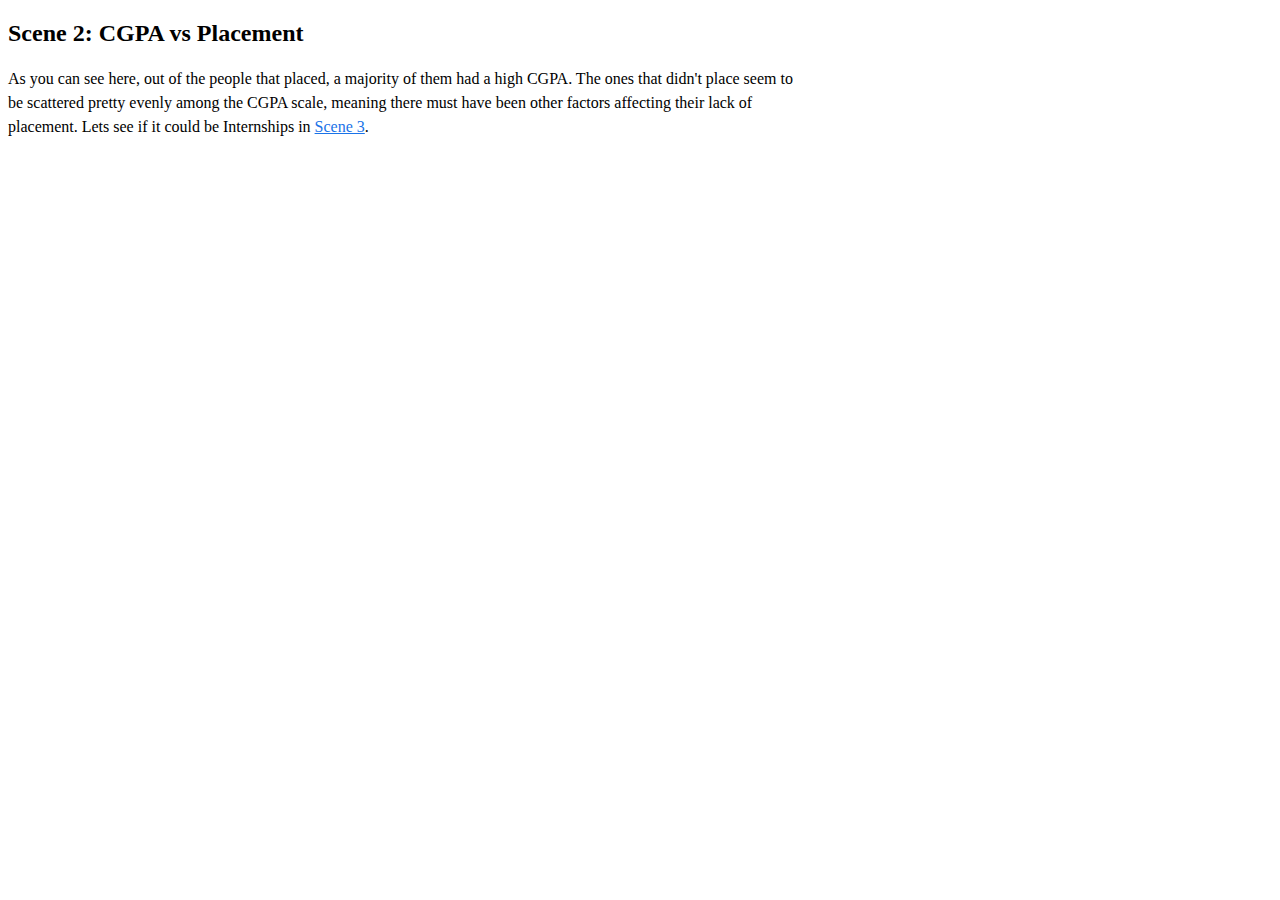
<file: scene2.html>
<!DOCTYPE html>
<html lang="en">
<head>
  <meta charset="UTF-8" />
  <title>Scene 2 – CGPA vs Placement</title>
  <script src="https://d3js.org/d3.v7.min.js"></script>
  <link rel="stylesheet" href="style.css">
</head>
<body onload="drawScene2()">
  <h2>Scene 2: CGPA vs Placement</h2>
  <div id="viz"></div>
  <p style="max-width: 800px; margin-top: 20px; font-size: 16px; line-height: 1.5;">
    As you can see here, out of the people that placed, a majority of them had a high
    CGPA. The ones that didn't place seem to be scattered pretty evenly among the CGPA
    scale, meaning there must have been other factors affecting their lack of placement.
    Lets see if it could be Internships in
    <a href="scene3.html" style="color: #1a73e8; text-decoration: underline;">Scene 3</a>.
  </p>
  <script src="main.js"></script>
</body>
</html>
</file>
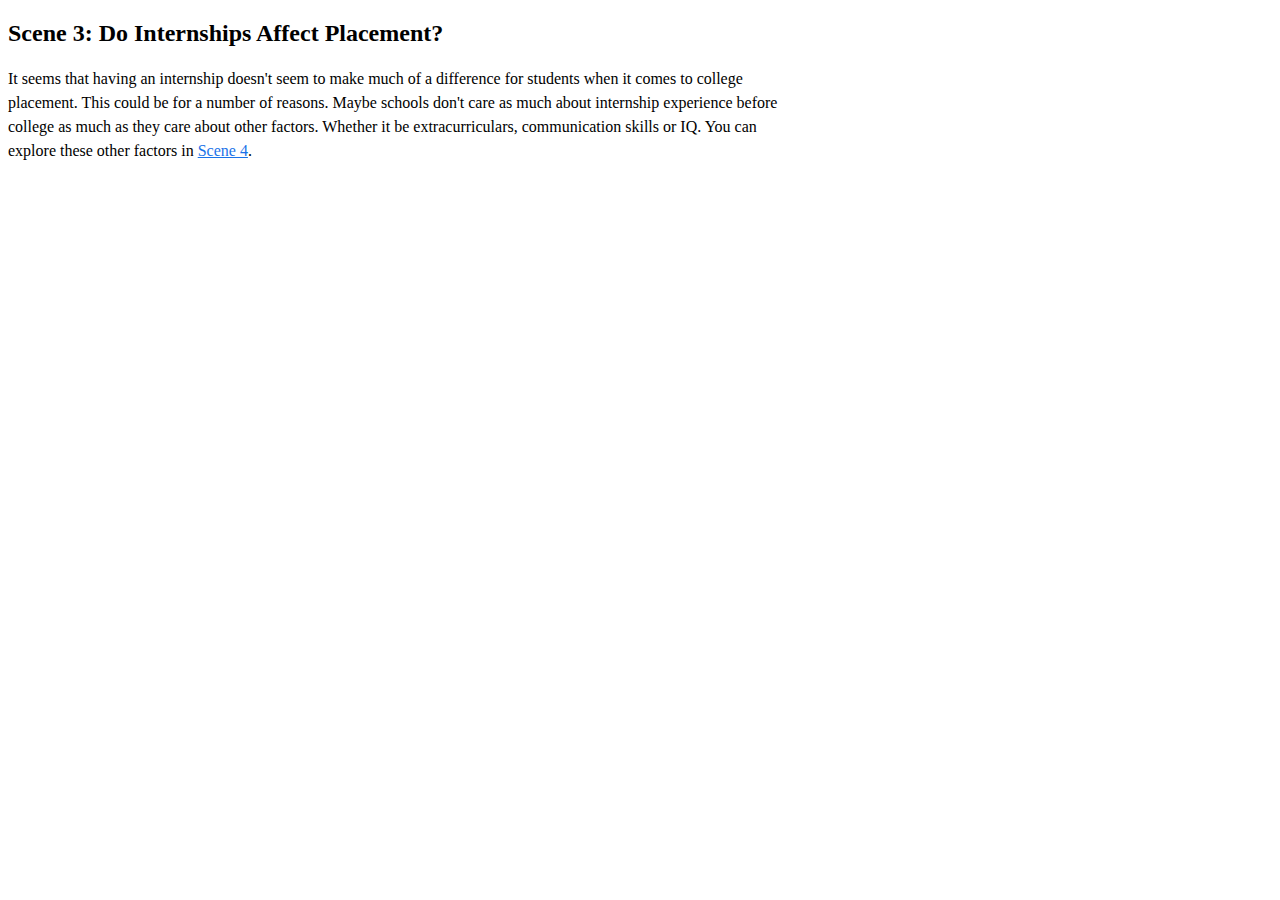
<file: scene3.html>
<!DOCTYPE html>
<html lang="en">
<head>
  <meta charset="UTF-8" />
  <title>Scene 3 – Internships and Placement</title>
  <script src="https://d3js.org/d3.v7.min.js"></script>
  <link rel="stylesheet" href="style.css">
</head>
<body onload="drawScene3()">
  <h2>Scene 3: Do Internships Affect Placement?</h2>
  <div id="intern-chart"></div>
  <p style="max-width: 800px; margin-top: 20px; font-size: 16px; line-height: 1.5;">
    It seems that having an internship doesn't seem to make much of a difference
    for students when it comes to college placement. This could be for a number of
    reasons. Maybe schools don't care as much about internship experience before college
    as much as they care about other factors. Whether it be extracurriculars, communication
    skills or IQ. You can explore these other factors in
    <a href="scene4.html" style="color: #1a73e8; text-decoration: underline;">Scene 4</a>.
  </p>
  <script src="main.js"></script>
</body>
</html>
</file>
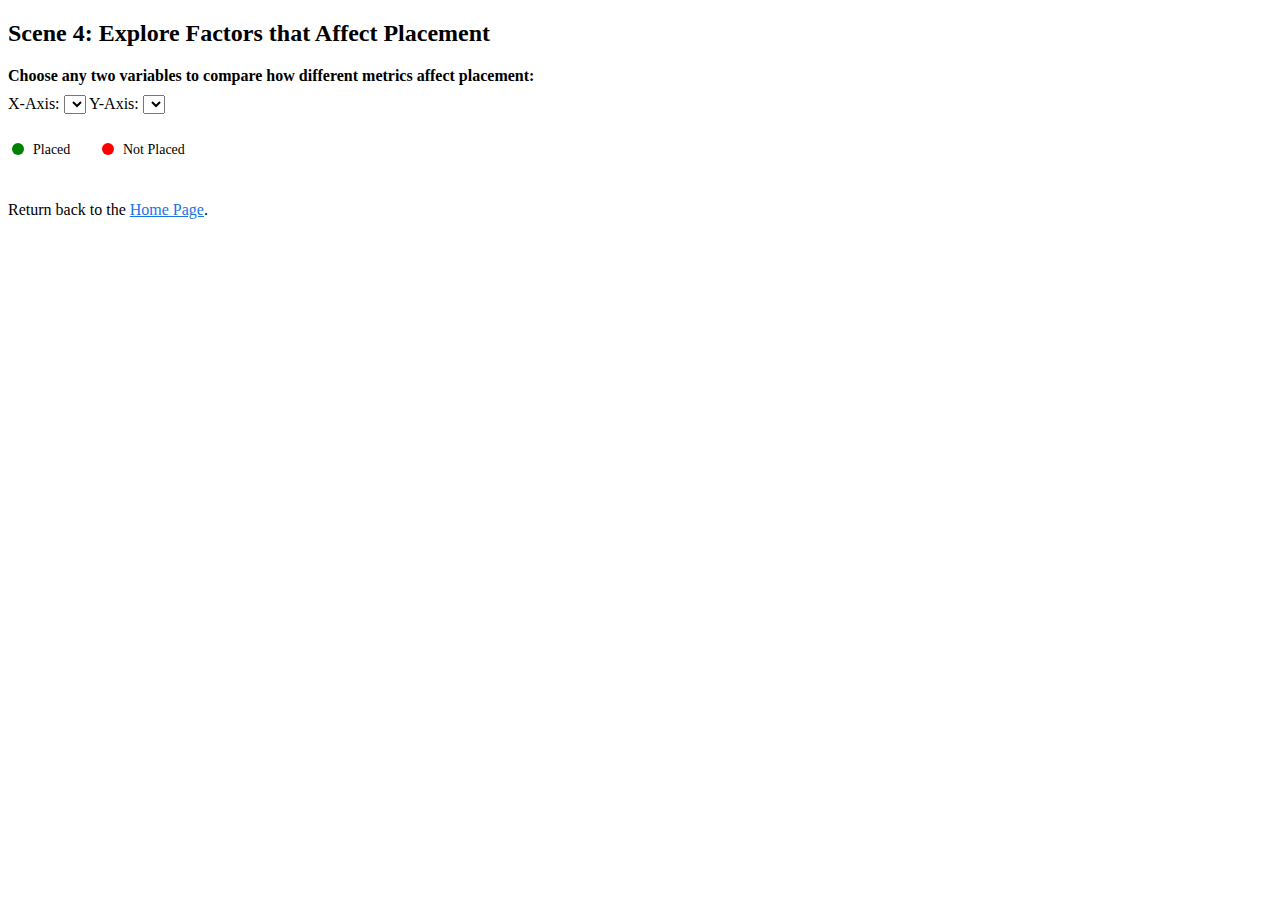
<file: scene4.html>
<!DOCTYPE html>
<html lang="en">
<head>
  <meta charset="UTF-8" />
  <title>Scene 4 – Interactive Exploration</title>
  <script src="https://d3js.org/d3.v7.min.js"></script>
  <link rel="stylesheet" href="style.css">
</head>
<body onload="drawScene4()">
  <h2>Scene 4: Explore Factors that Affect Placement</h2>

  <p style="font-weight: bold; margin-bottom: 10px;">
    Choose any two variables to compare how different metrics affect placement:
  </p>

  <label for="xSelect">X-Axis:</label>
  <select id="xSelect"></select>

  <label for="ySelect">Y-Axis:</label>
  <select id="ySelect"></select>

  <div id="scatter-chart"></div>
  <div id="legend" style="margin-top: 20px; font-size: 14px;">
    <svg width="200" height="40">
      <circle cx="10" cy="15" r="6" fill="green"></circle>
      <text x="25" y="20">Placed</text>

      <circle cx="100" cy="15" r="6" fill="red"></circle>
      <text x="115" y="20">Not Placed</text>
    </svg>
  </div>
  <p style="max-width: 800px; margin-top: 20px; font-size: 16px; line-height: 1.5;">
    Return back to the
    <a href="index.html" style="color: #1a73e8; text-decoration: underline;">Home Page</a>.
  </p>
  <script src="main.js"></script>
</body>
</html>
</file>
<file: style.css>

</file>
